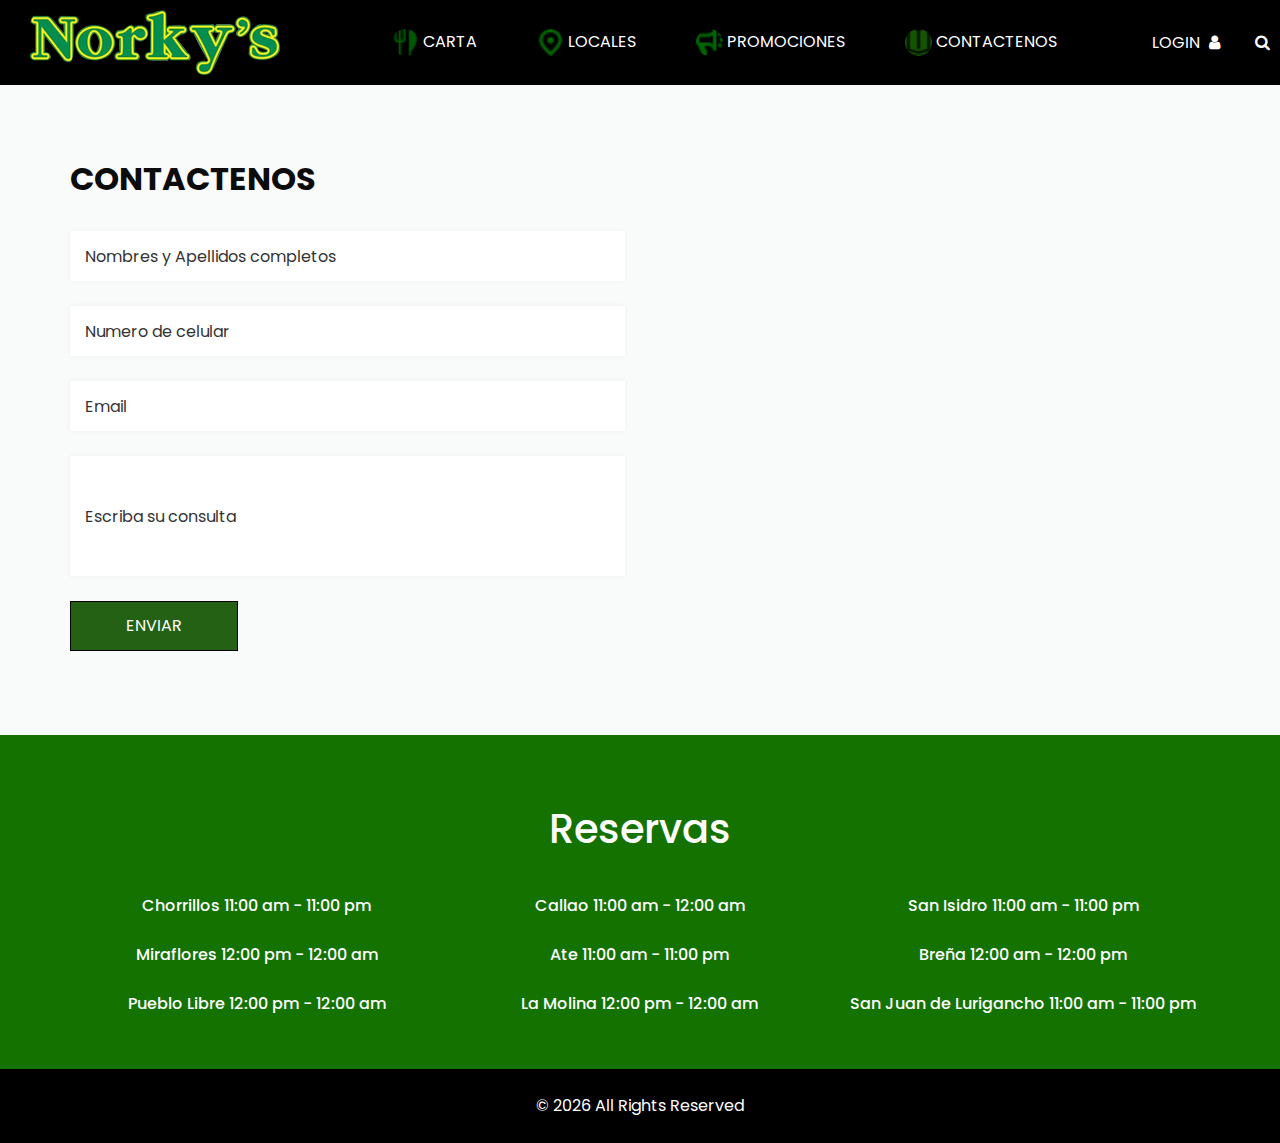
<file: Contactenos.html>
<!DOCTYPE html>
<html>

<head>
  <!-- Basic -->
  <meta charset="utf-8" />
  <meta http-equiv="X-UA-Compatible" content="IE=edge" />
  <!-- Mobile Metas -->
  <meta name="viewport" content="width=device-width, initial-scale=1, shrink-to-fit=no" />
  <!-- Site Metas -->
  <link rel="icon" href="images/fevicon.png" type="image/gif" />
  <meta name="keywords" content="" />
  <meta name="description" content="" />
  <meta name="author" content="" />

  <title>Edgecut</title>


  <!-- bootstrap core css -->
  <link rel="stylesheet" type="text/css" href="css/bootstrap.css" />

  <!-- fonts style -->
  <link href="https://fonts.googleapis.com/css?family=Poppins:400,600,700&display=swap" rel="stylesheet" />

  <!-- font awesome style -->
  <link href="css/font-awesome.min.css" rel="stylesheet" />
  <!-- Custom styles for this template -->
  <link href="css/style.css" rel="stylesheet" />
  <!-- responsive style -->
  <link href="css/responsive.css" rel="stylesheet" />

</head>

<body class="sub_page">

  <div class="hero_area">
    <!-- header section strats -->
    <header class="header_section long_section px-0">
      <nav class="navbar navbar-expand-lg custom_nav-container " style="background-color: #000000;">
        <a class="navbar-brand" href="index.html">
          <img src="norkys/logo.png" class="logo">
        </a>
        </a>
        <button class="navbar-toggler" type="button" data-toggle="collapse" data-target="#navbarSupportedContent" aria-controls="navbarSupportedContent" aria-expanded="false" aria-label="Toggle navigation">
          <span class=""> </span>
        </button>

        <div class="collapse navbar-collapse" id="navbarSupportedContent">
          <div class="d-flex mx-auto flex-column flex-lg-row align-items-center">
            <ul class="navbar-nav  ">
              <li class="nav-item">
                <a class="nav-link" href="carta.html"><img src="images/utensilios.png" width="27px" height="27px"> Carta</a>
              </li>
              <li class="nav-item active">
                <a class="nav-link" href="locales.html"><img src="images/marcador.png" width="27px" height="27px"> Locales</a>
              </li>
              <li class="nav-item">
                <a class="nav-link" href="promociones.html"><img src="images/megafono.png" width="27px" height="27px">  Promociones</a>
              </li>
              <li class="nav-item">
                <a class="nav-link" href="Contactenos.html"><img src="images/libro-cubierta-abierta.png" width="27px" height="27px">  Contactenos</a>
              </li>
            </ul>
          </div>
          <div class="quote_btn-container">
            <a href="">
              <span>
                Login
              </span>
              <i class="fa fa-user" aria-hidden="true"></i>
            </a>
            <form class="form-inline">
              <button class="btn  my-2 my-sm-0 nav_search-btn" type="submit">
                <i class="fa fa-search" aria-hidden="true"></i>
              </button>
            </form>
          </div>
        </div>
      </nav>
    </header>
    <!-- end header section -->
  </div>

  <!-- contact section -->
  <section class="contact_section  long_section">
    <div class="container">
      <div class="row">
        <div class="col-md-6">
          <div class="form_container">
            <div class="heading_container">
              <h2>
                Contactenos
              </h2>
            </div>
            <form action="">
              <div>
                <input type="text" placeholder="Nombres y Apellidos completos"/>
              </div>
              <div>
                <input type="text" placeholder="Numero de celular" />
              </div>
              <div>
                <input type="email" placeholder="Email" />
              </div>
              <div>
                <input type="text" class="message-box" placeholder="Escriba su consulta" />
              </div>
              <div class="btn_box">
                <button class="historia-boton">
                  Enviar
                </button>
              </div>
            </form>
          </div>
        </div>
        <div class="col-md-6">
          <div class="map_container">
            <div class="map">
              <div id="googleMap"></div>
            </div>
          </div>
        </div>
      </div>
    </div>
  </section>
  <!-- end contact section -->

  <!-- info section -->
  <section class="info_section long_section">
    <div class="container">
      <div class="contact_nav">
        <h1>Reservas</h1>
      </div>
      <div class="reserva">
        <h6>Chorrillos 11:00 am - 11:00 pm</h6>
        <h6>Callao 11:00 am - 12:00 am</h6>
        <h6>San Isidro 11:00 am - 11:00 pm</h6>
        <h6>Miraflores 12:00 pm - 12:00 am</h6>
        <h6>Ate 11:00 am - 11:00 pm</h6>
        <h6>Breña 12:00 am - 12:00 pm</h6>
        <h6>Pueblo Libre 12:00 pm - 12:00 am</h6>
        <h6>La Molina 12:00 pm - 12:00 am</h6>
        <h6>San Juan de Lurigancho 11:00 am - 11:00 pm</h6>
      </div>
    </div>
  </section>
  <!-- end info_section -->


  <!-- footer section -->
  <footer class="footer_section">
    <div class="container">
      <p>
        &copy; <span id="displayYear"></span> All Rights Reserved 
      </p>
    </div>
  </footer>
  <!-- footer section -->


  <!-- jQery -->
  <script src="js/jquery-3.4.1.min.js"></script>
  <!-- bootstrap js -->
  <script src="js/bootstrap.js"></script>
  <!-- custom js -->
  <script src="js/custom.js"></script>
  <!-- Google Map -->
  
  <!-- End Google Map -->

</body>

</html>
</file>
<file: css/style.css>
/* fonts import */
@import url("../fonts/octin_sports_rg.ttf");
body {
  font-family: "Poppins", sans-serif;
  color: #0c0c0c;
  background-color: #ffffff;
  overflow-x: hidden;
}

.layout_padding {
  padding: 90px 0;
}

.layout_padding2 {
  padding: 45px 0;
}

.layout_padding2-top {
  padding-top: 45px;
}

.layout_padding2-bottom {
  padding-bottom: 45px;
}

.layout_padding-top {
  padding-top: 90px;
}

.layout_padding-bottom {
  padding-bottom: 90px;
}

.long_section {
  margin-left: 0px;
  margin-right: 0px;
  padding-left: 15px;
  padding-right: 15px;
}

.heading_container {
  display: -webkit-box;
  display: -ms-flexbox;
  display: flex;
  -webkit-box-orient: vertical;
  -webkit-box-direction: normal;
      -ms-flex-direction: column;
          flex-direction: column;
  -webkit-box-align: start;
      -ms-flex-align: start;
          align-items: flex-start;
}

.heading_container h2 {
  position: relative;
  font-weight: bold;
  text-transform: uppercase;
}

/*header section*/
.hero_area {
  min-height: 100vh;
  position: relative;
  display: -webkit-box;
  display: -ms-flexbox;
  display: flex;
  -webkit-box-orient: vertical;
  -webkit-box-direction: normal;
      -ms-flex-direction: column;
          flex-direction: column;
}

.sub_page .hero_area {
  min-height: auto;
}

.header_section {
  background-color: #ffffff;
}

.header_section .container-fluid {
  padding-right: 25px;
  padding-left: 25px;
}

.header_section .nav_container {
  margin: 0 auto;
}

.custom_nav-container .navbar-nav .nav-item .nav-link {
  padding: 3px 15px;
  margin: 10px 15px;
  color: #ffffff;
  text-align: center;
  text-transform: uppercase;
}

.custom_nav-container .navbar-nav .nav-item .nav-link:hover {
  color: #fffb00;
}
a,
a:hover,
a:focus {
  text-decoration: none;
}

a:hover,
a:focus {
  color: initial;
}

.btn,
.btn:focus {
  outline: none !important;
  -webkit-box-shadow: none;
          box-shadow: none;
}

.custom_nav-container .nav_search-btn {
  width: 35px;
  height: 35px;
  padding: 0;
  border: none;
}

.custom_nav-container .nav_search-btn:hover {
  color: #fffb00;
}

.navbar-brand span {
  font-size: 24px;
  font-weight: 700;
  color: #272727;
  text-transform: uppercase;
}

.custom_nav-container {
  z-index: 99999;
  padding: 5px 0;
}

.custom_nav-container .navbar-toggler {
  outline: none;
}

.custom_nav-container .navbar-toggler {
  padding: 0;
  width: 37px;
  height: 42px;
  -webkit-transition: all 0.3s;
  transition: all 0.3s;
}

.custom_nav-container .navbar-toggler span {
  display: block;
  width: 32px;
  height: 4px;
  background-color: #000000;
  border-radius: 15px;
  margin: 7px 0;
  -webkit-transition: all 0.3s;
  transition: all 0.3s;
  position: relative;
  transition: all 0.3s;
}

.custom_nav-container .navbar-toggler span::before, .custom_nav-container .navbar-toggler span::after {
  content: "";
  position: absolute;
  left: 0;
  height: 100%;
  width: 100%;
  background-color: #000000;
  border-radius: 15px;
  top: -10px;
  -webkit-transition: all 0.3s;
  transition: all 0.3s;
}

.custom_nav-container .navbar-toggler span::after {
  top: 10px;
}

.custom_nav-container .navbar-toggler[aria-expanded="true"] {
  -webkit-transform: rotate(360deg);
          transform: rotate(360deg);
}

.custom_nav-container .navbar-toggler[aria-expanded="true"] span {
  -webkit-transform: rotate(45deg);
          transform: rotate(45deg);
}

.custom_nav-container .navbar-toggler[aria-expanded="true"] span::before, .custom_nav-container .navbar-toggler[aria-expanded="true"] span::after {
  -webkit-transform: rotate(90deg);
          transform: rotate(90deg);
  top: 0;
}

.quote_btn-container {
  display: -webkit-box;
  display: -ms-flexbox;
  display: flex;
  -webkit-box-align: center;
      -ms-flex-align: center;
          align-items: center;
}

.quote_btn-container a {
  color: #ffffff;
  margin-right: 25px;
  text-transform: uppercase;
}

.quote_btn-container a:hover {
  color: #fffb00;
}

.quote_btn-container a span {
  margin-right: 5px;
}

.mi-header {
  width: 100%;

}

.logo {
  margin-left: 30px;
}

i {
  margin-right: 0px;
}

.texto-carta-h5 {
  color: #ffffff;
}

.boton-carta {
  background-color: #35a831;
  border-radius: 5px;
  border: #000000;
  width: 140px;
  height: 35px;
}

.boton-carta:hover {
  background-color: #f1cc12;
  transition: 400ms;
  transform: scale(1.1);
}

.historia h2 {
  color: #eaeaea;
}

.historia p {
  color: #eaeaea;
}

.letra-boton-carta {
  color: white;
}

.historia-boton {
  background-color: #246115;
  color: #ffffff;
}

.historia-boton:hover {
  background-color: #f1cc12 ;
  color: #ffffff;
}

/*end header section*/
/* slider section */
.slider_section {
  -webkit-box-flex: 1;
      -ms-flex: 1;
          flex: 1;
  display: -webkit-box;
  display: -ms-flexbox;
  display: flex;
  -webkit-box-align: center;
      -ms-flex-align: center;
          align-items: center;
  position: relative;
  background-color: #f9fafa;
}

.slider_section .row {
  -webkit-box-align: center;
      -ms-flex-align: center;
          align-items: center;
}

.slider_section #customCarousel {
  width: 100%;
  z-index: 3;
}

.slider_section .detail-box {
  color: #000000;
}

.slider_section .detail-box h1 {
  font-weight: bold;
  text-transform: uppercase;
  margin-bottom: 0;
}

.slider_section .detail-box p {
  margin: 25px 0;
}

.slider_section .detail-box .btn-box {
  display: -webkit-box;
  display: -ms-flexbox;
  display: flex;
  margin: 0 -5px;
}

.slider_section .detail-box .btn-box a {
  margin: 5px;
  text-align: center;
  width: 165px;
}

.slider_section .detail-box .btn-box .btn1 {
  display: inline-block;
  padding: 10px 15px;
  background-color: #246115;
  color: #ffffff;
  border-radius: 0;
  border: 1px solid #060606;
  -webkit-transition: all .2s;
  transition: all .2s;
}

.slider_section .detail-box .btn-box .btn1:hover {
  background-color: #f1cc12;
  color: #ffffff;
}

.slider_section .detail-box .btn-box .btn2 {
  display: inline-block;
  padding: 10px 15px;
  background-color: #246115;
  color: #ffffff;
  border-radius: 0;
  border: 1px solid #080808;
  -webkit-transition: all .2s;
  transition: all .2s;
}

.slider_section .detail-box .btn-box .btn2:hover {
  background-color: #f1cc12;
  color: #fdfdfd;
}

.slider_section .img-box img {
  width: 100%;
}

.slider_section .carousel-indicators {
  position: unset;
  margin: 0;
  -webkit-box-pack: center;
      -ms-flex-pack: center;
          justify-content: center;
  -webkit-box-align: center;
      -ms-flex-align: center;
          align-items: center;
  margin-top: 45px;
}

.slider_section .carousel-indicators li {
  background-color: #3cae3e;
  width: 12px;
  height: 12px;
  border-radius: 100%;
  opacity: 1;
}

.slider_section .carousel-indicators li.active {
  width: 17px;
  height: 17px;
  background-color: #d0ff5a;
}

.furniture_section .box {
  margin-top: 45px;
  background-color: rgb(36, 97, 21);
  padding: 25px;
  border-radius: 10px;
  height: auto;
}

.furniture_section .box .img-box {
  display: -webkit-box;
  display: -ms-flexbox;
  display: flex;
  -webkit-box-pack: center;
      -ms-flex-pack: center;
          justify-content: center;
  -webkit-box-align: center;
      -ms-flex-align: center;
          align-items: center;
  height: 275px;
  padding: 25px;
}

.furniture_section .box .img-box img {
  max-width: 100%;
  max-height: 100%;
}

.furniture_section .box .detail-box {
  margin-top: 15px;
}

.furniture_section .box .detail-box h5 {
  text-transform: uppercase;
  font-size: 18px;
}

.furniture_section .box .detail-box .price_box {
  display: -webkit-box;
  display: -ms-flexbox;
  display: flex;
  -webkit-box-pack: justify;
      -ms-flex-pack: justify;
          justify-content: space-between;
}

.furniture_section .box .detail-box .price_box .price_heading {
  margin-bottom: 0;
}

.furniture_section .box .detail-box .price_box .price_heading span {
  color: #f1cc12;
}

.furniture_section .box .detail-box .price_box a {
  color: #f9f9f9;
  text-transform: uppercase;
  font-size: 15px;
}

.furniture_section .box .detail-box .price_box h6 {
  color: #f1cc12;
}

.about_section {
  background-color: #f9fafa;
}

.about_section .row {
  -webkit-box-align: center;
      -ms-flex-align: center;
          align-items: center;
}

.about_section .img-box img {
  width: 100%;
}

.about_section .detail-box p {
  margin-top: 10px;
  margin-bottom: 35px;
}

.about_section .detail-box a {
  display: inline-block;
  padding: 10px 45px;
  border-radius: 0;
  border: 1px solid #060606;
  -webkit-transition: all .2s;
  transition: all .2s;
  font-weight: 600;
}



.blog_section .heading_container {
  -webkit-box-align: center;
      -ms-flex-align: center;
          align-items: center;
}

.blog_section .heading_container h2::before {
  left: 50%;
  -webkit-transform: translateX(-50%);
          transform: translateX(-50%);
}

.blog_section .box {
  margin-top: 55px;
  background-color: #ffffff;
  -webkit-box-shadow: 0 0 10px 0 rgba(0, 0, 0, 0.15);
          box-shadow: 0 0 10px 0 rgba(0, 0, 0, 0.15);
}

.blog_section .box .img-box {
  position: relative;
}

.blog_section .box .img-box img {
  width: 100%;
}

.blog_section .box .detail-box {
  padding: 25px;
}

.blog_section .box .detail-box h5 {
  font-weight: bold;
}

.blog_section .box .detail-box p {
  font-size: 15px;
  color: #444;
}

.blog_section .box .detail-box a {
  display: inline-block;
  padding: 10px 30px;
  border-radius: 0;
  border: 1px solid #000000;
  -webkit-transition: all .2s;
  transition: all .2s;
}



.client_section .heading_container {
  -webkit-box-align: center;
      -ms-flex-align: center;
          align-items: center;
}

.client_section .box {
  display: -webkit-box;
  display: -ms-flexbox;
  display: flex;
  -webkit-box-align: center;
      -ms-flex-align: center;
          align-items: center;
  margin: 45px;
  padding: 35px 25px;
  -webkit-box-shadow: 0 0 15px 0 rgba(0, 0, 0, 0.15);
          box-shadow: 0 0 15px 0 rgba(0, 0, 0, 0.15);
}

.client_section .box .img-box {
  border-radius: 100%;
  border: 10px solid #35a831;
  margin-right: 25px;
  min-width: 175px;
  max-width: 175px;
  overflow: hidden;
}

.client_section .box .img-box img {
  width: 100%;
}

.client_section .box .detail-box {
  display: -webkit-box;
  display: -ms-flexbox;
  display: flex;
  -webkit-box-orient: vertical;
  -webkit-box-direction: normal;
      -ms-flex-direction: column;
          flex-direction: column;
  -webkit-box-align: start;
      -ms-flex-align: start;
          align-items: flex-start;
}

.client_section .box .detail-box .name {
  text-align: center;
}

.client_section .box .detail-box .name img {
  width: 25px;
  margin-bottom: 5px;
}

.client_section .box .detail-box .name h6 {
  color: #28a745;
  font-size: 20px;
}

.client_section .carousel_btn-container {
  display: -webkit-box;
  display: -ms-flexbox;
  display: flex;
  -webkit-box-pack: center;
      -ms-flex-pack: center;
          justify-content: center;
}

.client_section .carousel-control-prev,
.client_section .carousel-control-next {
  position: unset;
  width: 45px;
  height: 45px;
  border: none;
  opacity: 1;
  background-repeat: no-repeat;
  background-size: 12px;
  background-position: center;
  background-color: #28a745;
  background-position: center;
  border-radius: 100%;
  margin: 0 2.5px;
}

.client_section .carousel-control-prev:hover,
.client_section .carousel-control-next:hover {
  background-color: #000000;
}

.client_section .carousel-control-next {
  left: initial;
}

.contact_section {
  position: relative;
  background-color: #f9fafa;
  padding-top: 75px;
  padding-bottom: 75px;
}

.contact_section .heading_container {
  margin-bottom: 25px;
}

.contact_section .heading_container h2 {
  text-transform: uppercase;
}

.contact_section .form_container input {
  width: 100%;
  border: none;
  height: 50px;
  margin-bottom: 25px;
  padding-left: 15px;
  outline: none;
  color: #101010;
  -webkit-box-shadow: 0 0 5px 0 rgba(0, 0, 0, 0.05);
          box-shadow: 0 0 5px 0 rgba(0, 0, 0, 0.05);
}

.contact_section .form_container input::-webkit-input-placeholder {
  color: #333;
}

.contact_section .form_container input:-ms-input-placeholder {
  color: #333;
}

.contact_section .form_container input::-ms-input-placeholder {
  color: #333;
}

.contact_section .form_container input::placeholder {
  color: #333;
}

.contact_section .form_container input.message-box {
  height: 120px;
}

.contact_section .form_container button {
  border: none;
  text-transform: uppercase;
  display: inline-block;
  padding: 12px 55px;
  border-radius: 0px;
  border: 1px solid #000000;
  -webkit-transition: all .2s;
  transition: all .2s;
}


.contact_section .map_container {
  height: 500px;
  overflow: hidden;
  display: -webkit-box;
  display: -ms-flexbox;
  display: flex;
  -webkit-box-align: stretch;
      -ms-flex-align: stretch;
          align-items: stretch;
  padding: 0;
}

.contact_section .map_container .map {
  height: 100%;
  -webkit-box-flex: 1;
      -ms-flex: 1;
          flex: 1;
}

.contact_section .map_container .map #googleMap {
  height: 100%;
}

.info_section {
  background-color: #137200;
  color: #ffffff;
  padding-top: 45px;
  padding-bottom: 45px;
}

.info_section .contact_nav {
  display: -webkit-box;
  display: -ms-flexbox;
  display: flex;
  -webkit-box-pack: center;
      -ms-flex-pack: center;
          justify-content: center;
  padding: 25px 0;
  text-align: center;
}

.info_section .contact_nav a {
  -webkit-box-flex: 1;
      -ms-flex: 1;
          flex: 1;
  margin: 0;
  display: -webkit-box;
  display: -ms-flexbox;
  display: flex;
  -webkit-box-orient: vertical;
  -webkit-box-direction: normal;
      -ms-flex-direction: column;
          flex-direction: column;
  -webkit-box-align: center;
      -ms-flex-align: center;
          align-items: center;
  color: #ffffff;
}

.info_section .contact_nav a i {
  font-size: 28px;
}

.info_section .contact_nav a:hover {
  color: #f89646;
}

.info_section .info_top {
  padding: 45px 0;
}

.info_section h4 {
  text-transform: uppercase;
  position: relative;
  margin-bottom: 25px;
}

.info_section .info_links .info_links_menu {
  display: -webkit-box;
  display: -ms-flexbox;
  display: flex;
  -ms-flex-wrap: wrap;
      flex-wrap: wrap;
}

.info_section .info_links .info_links_menu a {
  color: #ffffff;
  -ms-flex-preferred-size: 50%;
      flex-basis: 50%;
}

.info_section .info_links .info_links_menu a:hover, .info_section .info_links .info_links_menu a.active {
  color: #f89646;
}

.info_section .info_post .post_box {
  display: -webkit-box;
  display: -ms-flexbox;
  display: flex;
  -ms-flex-wrap: wrap;
      flex-wrap: wrap;
  -webkit-box-align: center;
      -ms-flex-align: center;
          align-items: center;
}

.info_section .info_post .post_box .img-box {
  min-width: 65px;
  max-width: 65px;
  height: 65px;
  display: -webkit-box;
  display: -ms-flexbox;
  display: flex;
  -webkit-box-pack: center;
      -ms-flex-pack: center;
          justify-content: center;
  -webkit-box-align: center;
      -ms-flex-align: center;
          align-items: center;
  background-color: #ffffff;
  -ms-flex-preferred-size: calc(33% - 10px);
      flex-basis: calc(33% - 10px);
  padding: 10px;
  margin: 5px;
}

.info_section .info_post .post_box .img-box img {
  max-width: 100%;
  max-height: 100%;
}

.info_section .info_post .post_box p {
  margin: 0;
}

.info_section .info_post .post_box:not(:nth-last-child(1)) {
  margin-bottom: 15px;
}

.info_section .info_form input {
  width: 100%;
  border: none;
  height: 45px;
  margin-bottom: 15px;
  padding-left: 25px;
  background-color: #eaeaea;
  outline: none;
  color: #101010;
}

.info_section .info_form button {
  display: inline-block;
  padding: 10px 45px;
  background-color: #6bb7be;
  color: #ffffff;
  border-radius: 0px;
  border: 1px solid #6bb7be;
  -webkit-transition: all .2s;
  transition: all .2s;
}

.info_section .info_form button:hover {
  background-color: transparent;
  color: #6bb7be;
}

.info_section .info_form .social_box {
  width: 100%;
  display: -webkit-box;
  display: -ms-flexbox;
  display: flex;
  margin-top: 25px;
}

.info_section .info_form .social_box a {
  display: -webkit-box;
  display: -ms-flexbox;
  display: flex;
  -webkit-box-pack: center;
      -ms-flex-pack: center;
          justify-content: center;
  -webkit-box-align: center;
      -ms-flex-align: center;
          align-items: center;
  border-radius: 5px;
  width: 45px;
  height: 45px;
  border: 1px solid #6bb7be;
  color: #6bb7be;
  font-size: 18px;
  margin-right: 10px;
}

.info_section .info_form .social_box a:hover {
  color: #f89646;
  border-color: #f89646;
}

/* footer section*/
.footer_section {
  position: relative;
  text-align: center;
  background-color: #000000;
}

.footer_section p {
  color: #fffefe;
  padding: 25px 0;
  margin: 0;
}

.footer_section p a {
  color: inherit;
}

.contact_nav {
  display: flex;
  flex-direction: column;
  align-items: center;
  justify-content: center;
  height: 100%;
}

.contact_nav h1 {
  text-align: center;
}
.reserva {
  display: grid;
  grid-template-columns: repeat(3, 1fr); 
  grid-template-rows: repeat(3, 1fr); 
  gap: 10px;
}

.reserva h6 {
  padding: 10px;
  text-align: center;
  margin: 0;
  cursor: pointer;
}

.reserva h6:hover {
  background-color: #444;
  transition: 300ms;
}

img {
  border-radius: 15px;
}

.icono {
  text-align: center;
}
/*# sourceMappingURL=style.css.map */
</file>
<file: css/responsive.css>
@media (max-width: 1300px) {}

@media (max-width: 1120px) {}

@media (max-width: 992px) {
  .long_section {
    margin-left: 30px;
    margin-right: 30px;
  }

  .hero_area {
    min-height: auto;
  }

  .quote_btn-container a {
    margin-right: 0;
    margin-top: 10px;
  }

  .slider_section {
    padding-top: 45px;
    padding-bottom: 90px;
  }

  .quote_btn-container {
    flex-direction: column;
    align-items: center;
  }


}

@media (max-width: 768px) {


  .slider_section {
    padding-top: 45px;
    padding-bottom: 75px;
  }

  .slider_section .detail_box {
    text-align: center;
    padding-left: 0;
  }

  .slider_section .img-box {
    margin-top: 45px;
  }

  .about_section .img-box {
    margin-bottom: 45px;

  }

  .contact_section .form_container {
    margin-bottom: 45px;
  }

  .client_section .box {
    flex-direction: column;
    text-align: center;
    margin: 45px 15px;
  }

  .client_section .box .detail-box {
    align-items: center;
  }

  .client_section .box .img-box {
    margin-right: 0;
    margin-bottom: 25px;
  }

  .info_section .contact_nav {
    flex-direction: column;
    align-items: center;
    padding-bottom: 0;
  }

  .info_section .contact_nav a {
    margin-bottom: 15px;
  }

  .info_section .row>div {
    text-align: center;
  }

  .info_section .info_post .post_box {
    justify-content: center;
  }

  .info_section .info_links .info_links_menu a {
    flex-basis: 100%;
  }

  .info_form {
    margin-top: 35px;
  }

  .info_form form {
    display: flex;
    flex-direction: column;
    align-items: center;

  }

  .info_form .social_box {
    justify-content: center;
  }

  .info_form .social_box a {
    margin: 0 5px;
  }

}

@media (max-width: 576px) {
  .long_section {
    margin-left: 25px;
    margin-right: 25px;
  }


  .info_section .info_links .info_links_menu {
    margin-bottom: 35px;
  }

}

@media (max-width: 480px) {}

@media (max-width: 420px) {
  .long_section {
    margin-left: 15px;
    margin-right: 15px;
  }

  .slider_section .detail-box .btn-box {
    flex-direction: column;
  }

  .slider_section .detail-box .btn-box a {
    width: 100%;
  }

  .furniture_section .box .img-box {
    height: auto;
  }
}

@media (max-width: 376px) {
  .slider_section .detail-box h1 {
    font-size: 2rem;
  }
}

@media (min-width: 1200px) {
  .container {
    max-width: 1170px;
  }
}
</file>
